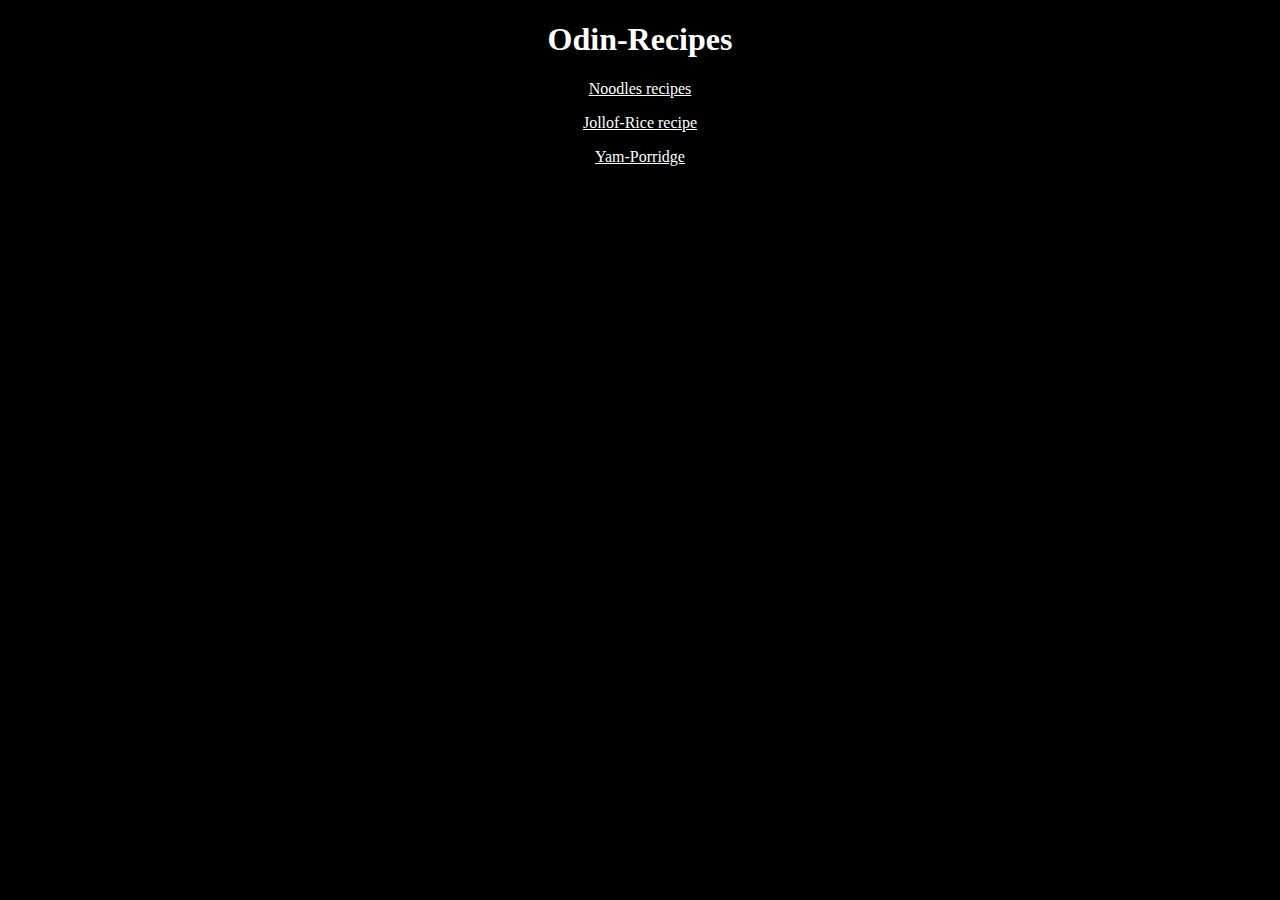
<file: index.html>
<!DOCTYPE html>
<html lang="en">
<head>
    <meta charset="utf-8">
    <link rel="stylesheet" href="./style.css">
</head>

<body>
    <h1>Odin-Recipes</h1>
    <a href="./recipes/Noodles.html">Noodles recipes</a>
    <p> <a href="./recipes/jollof-rice.html">Jollof-Rice recipe</a> </p>
    <a href="./recipes/yam-porridge.html">Yam-Porridge</a>
</body>

</html>
</file>
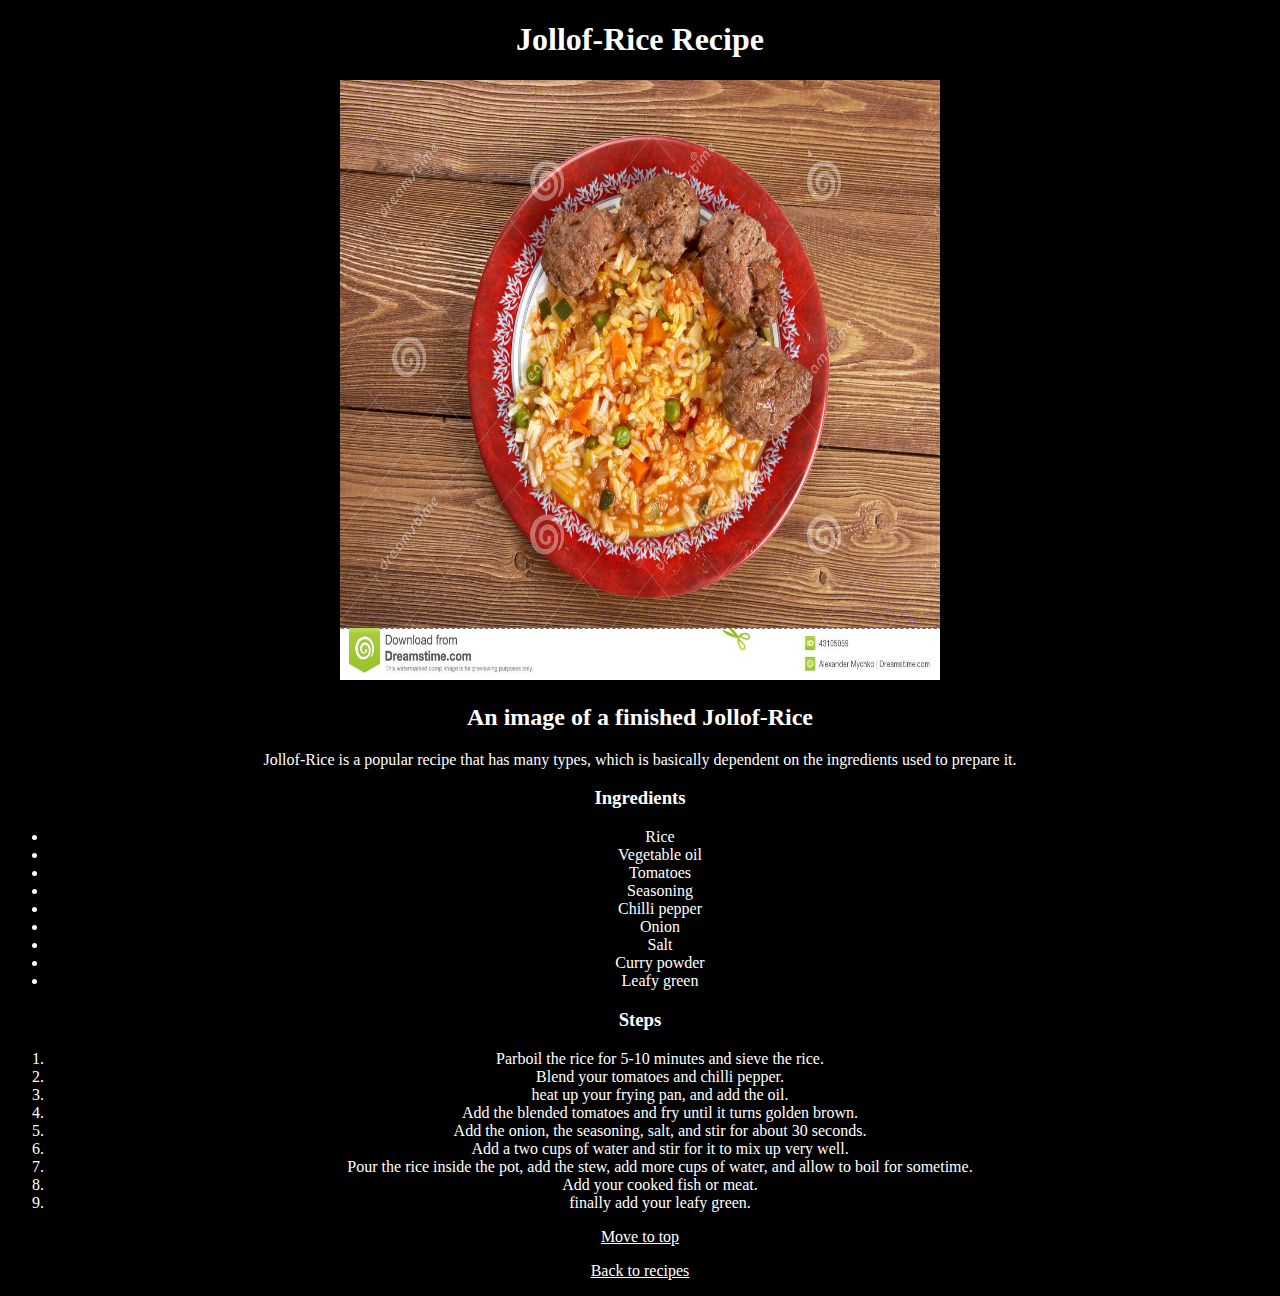
<file: recipes/jollof-rice.html>
<!DOCTYPE html>
<html lang="en">
    <head>
        <a name="top"></a>
        <meta charset="utf-8">
        <link rel="stylesheet" href="../style.css">
    </head>
    <body>
        <center> <h1>Jollof-Rice Recipe</h1> </center>
        <img src="./images/jollof rice.jpg" alt="A plate of jollof rice"width="600" height="600">
        <h2>An image of a finished Jollof-Rice</h2>
        <p>Jollof-Rice is a popular recipe that has many types, which is basically dependent on the ingredients used to prepare it.</p>
        <h3>Ingredients</h3>
        <p>
            <ul>
                <li>Rice</li>
                <li>Vegetable oil</li>
                <li>Tomatoes</li>
                <li>Seasoning</li>
                <li>Chilli pepper</li>
                <li>Onion</li>
                <li>Salt</li>
                <li> Curry powder</li>
                <li>Leafy green</li>
            </ul>
        </p>
        <h3>Steps</h3>
        <ol>
            <li>Parboil the rice for 5-10 minutes and sieve the rice.</li>
            <li>Blend your tomatoes and chilli pepper. </li>
            <li>heat up your frying pan, and add the oil. </li>
            <li>Add the blended tomatoes and fry until it turns golden brown.</li>
            <li>Add the onion, the seasoning, salt, and stir for about 30 seconds.</li>
            <li>Add a two cups of water and stir for it to mix up very well.</li>
            <li>Pour the rice inside the pot, add the stew, add more cups of water, and allow to boil for sometime.</li>
            <li>Add your cooked fish or meat.</li>
            <li>finally add your leafy green.</li>
        </ol>
        <a href="#top">Move to top</a>
        <p>
            <a href="../index.html">Back to recipes</a>
        </p>
    </body>
    </html>
</file>
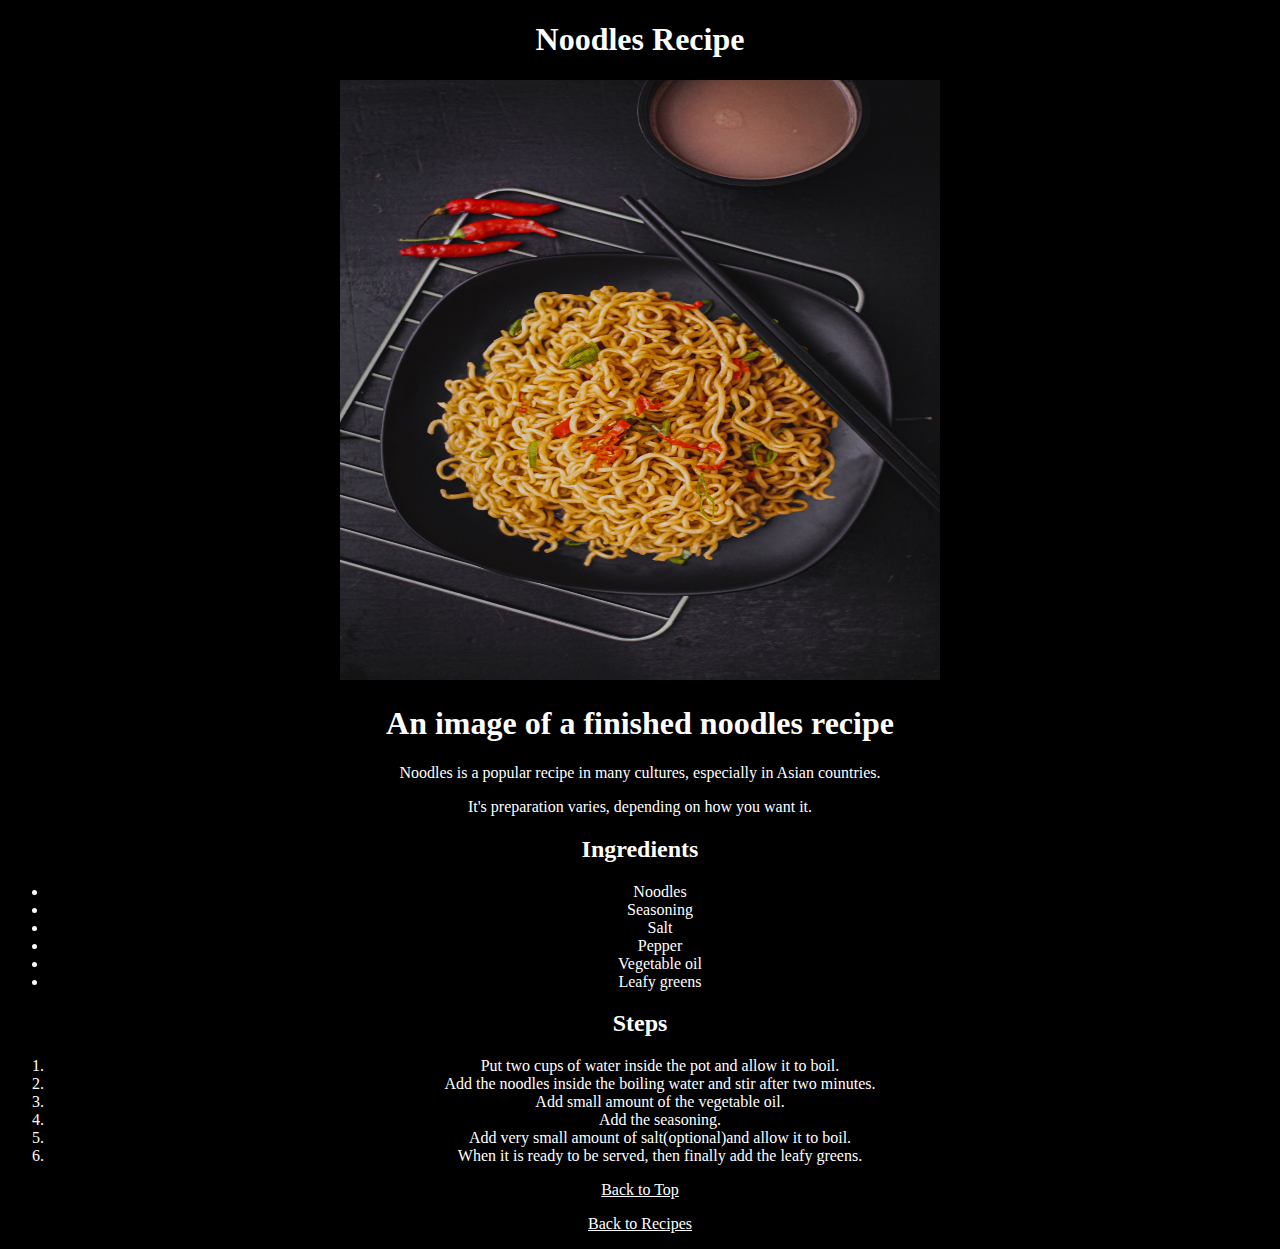
<file: recipes/Noodles.html>
<!DOCTYPE html>
<html lang="en">
  <head>
    <meta charset="utf-8">
    <a name="top">
    <link rel="stylesheet" href="../style.css">
  </head>
  <body>
    <center> <h1> Noodles Recipe </h1> </center>
    <img src="images/indomie noodles.jpg" alt="A picture of a Noodles recipe" width="600" height="600">
    <h1>An image of a finished noodles recipe</h1>
    <p>Noodles is a popular recipe in many cultures, especially in Asian countries.</p>
    <p>It's preparation varies, depending on how you want it.</p>
    <h2>Ingredients</h2>
    <ul>
      <li>Noodles</li>
      <li>Seasoning</li>
      <li>Salt</li>
      <li>Pepper</li>
      <li> Vegetable oil</li>
      <li>Leafy greens</li>
    </ul>
    <h2>Steps</h2>
    <ol>
      <li>Put two cups of water inside the pot and allow it to boil. </li>
      <li>Add the noodles inside the boiling water and stir after two minutes.</li>
      <li>Add small amount of the vegetable oil.</li>
      <li>Add the seasoning.</li>
      <li>Add very small amount of salt(optional)and allow it to boil.</li>
      <li>When it is ready to be served, then finally add the leafy greens.</li>
    </ol>
    <a href="#top">Back to Top</a>
    <p>
      <a href=../index.html> Back to Recipes</a>
    </p>
  </body>
</html>
</file>
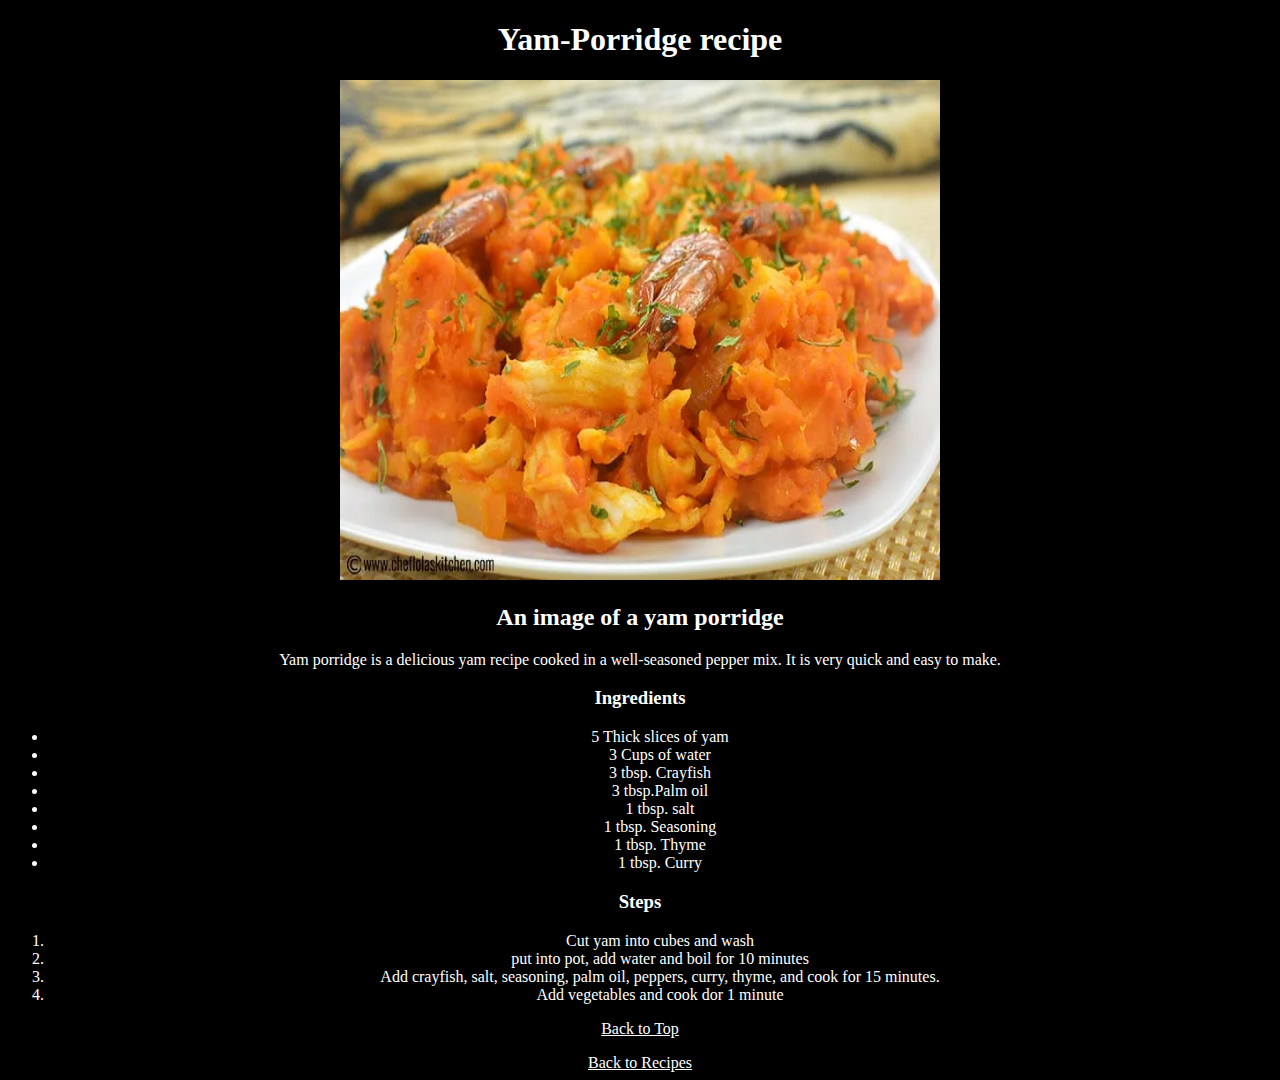
<file: recipes/yam-porridge.html>
<!DOCTYPE html>
<html lang="en">
    <head>
        <a name="top"></a>
        <meta charset="utf-8">
        <link rel="stylesheet" href="../style.css">
    </head>
    <body>
        <center> <h1> Yam-Porridge recipe</h> </center>
        <img src="./images/yam.webp" alt="a picture of yam porridge" width="600" height="500">
        <h2>An image of a yam porridge</h2>
        <p>Yam porridge is a delicious yam recipe cooked in a well-seasoned pepper mix. It is very quick and easy to make.</p>
        <h3>Ingredients</h3>
        <ul>
            <li>5 Thick slices of yam</li>
            <li>3 Cups of water</li>
            <li>3 tbsp. Crayfish</li>
            <li>3 tbsp.Palm oil</li>
            <li>1 tbsp. salt</li>
            <li>1 tbsp. Seasoning</li>
            <li>1 tbsp. Thyme</li>
            <li>1 tbsp. Curry</li>
        </ul>
        <h3>Steps</h3>
        <ol>
            <li>Cut yam into cubes and wash</li>
            <li>put into pot, add water and boil for 10 minutes</li>
            <li>Add crayfish, salt, seasoning, palm oil, peppers, curry, thyme, and cook for 15 minutes.</li>
            <li>Add vegetables and cook dor 1 minute</li>
        </ol>
        <p>  <a href="#top">Back to Top</a> </p>
        <a href="../index.html">Back to Recipes</a>
    </body>
</html>
</file>
<file: style.css>
/*style.css*/
 *{
  color: white;
  background-color: black;
  text-align:center;
}
</file>
